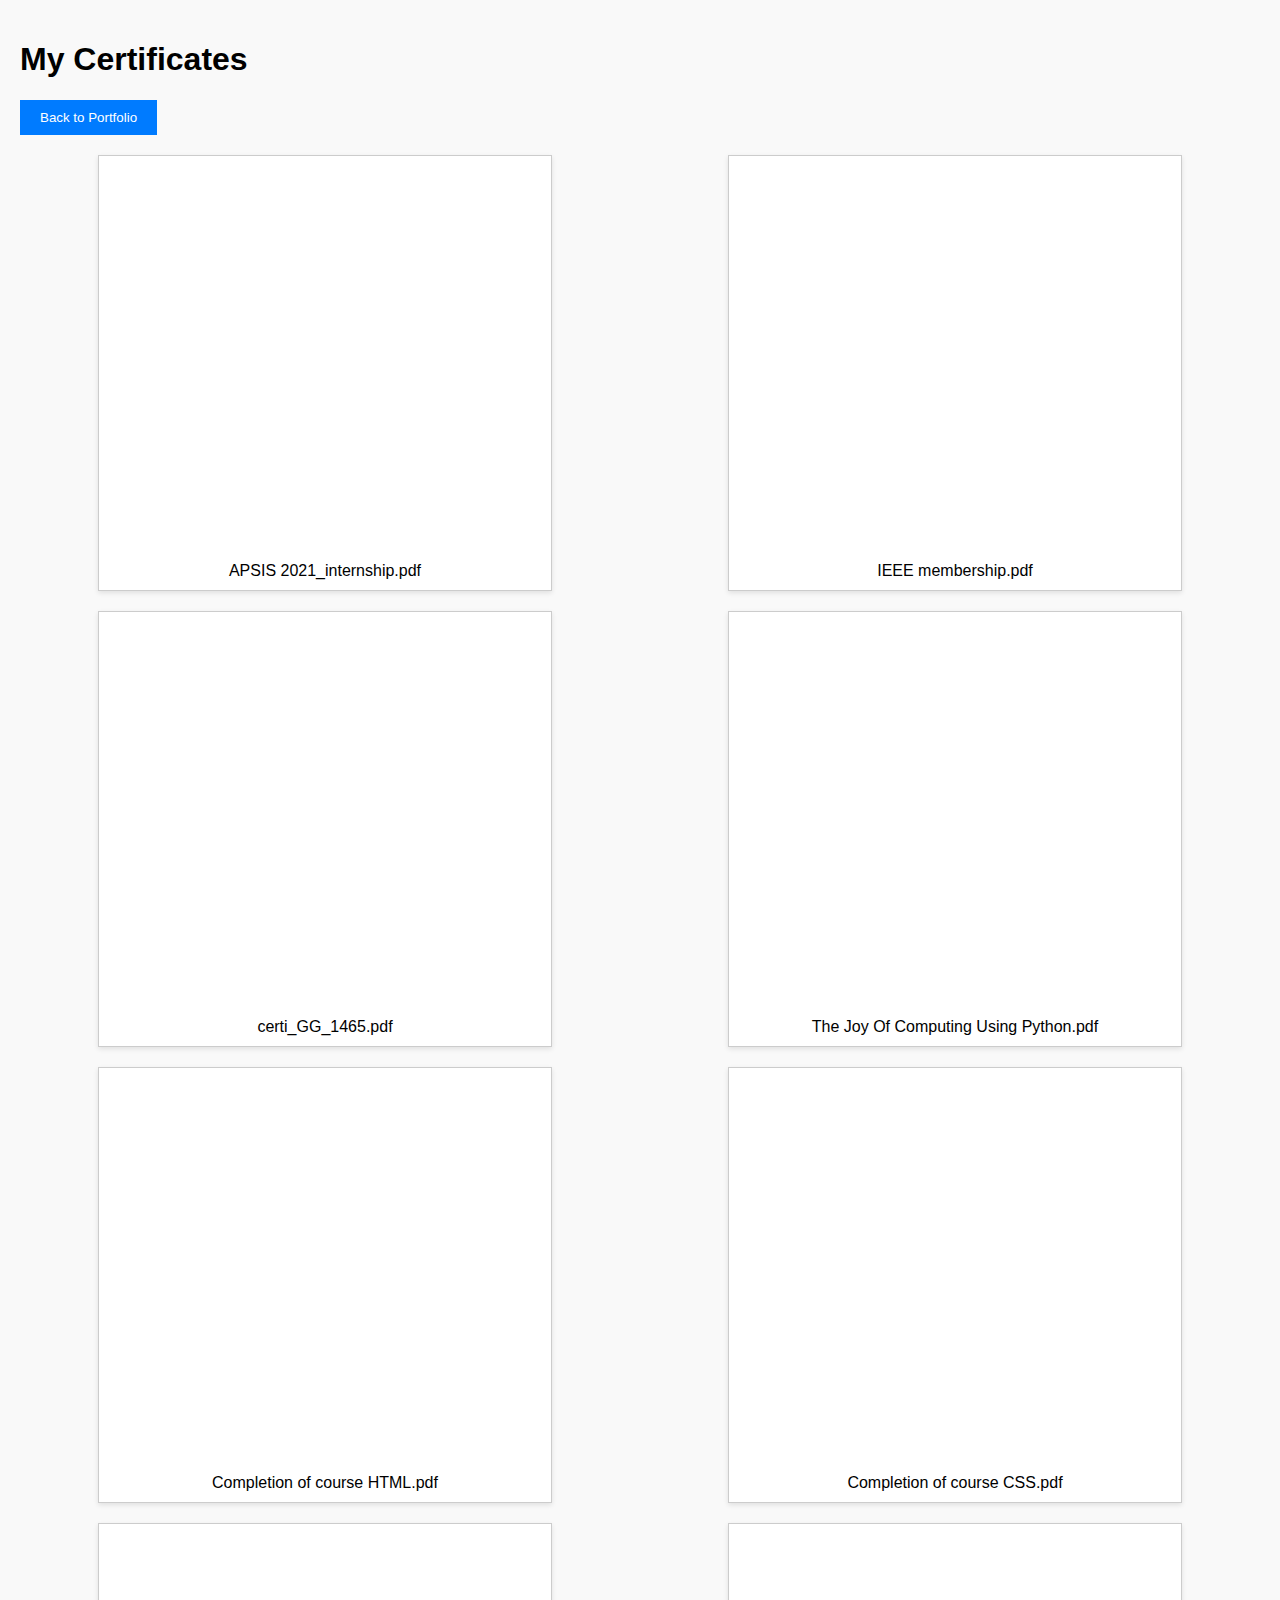
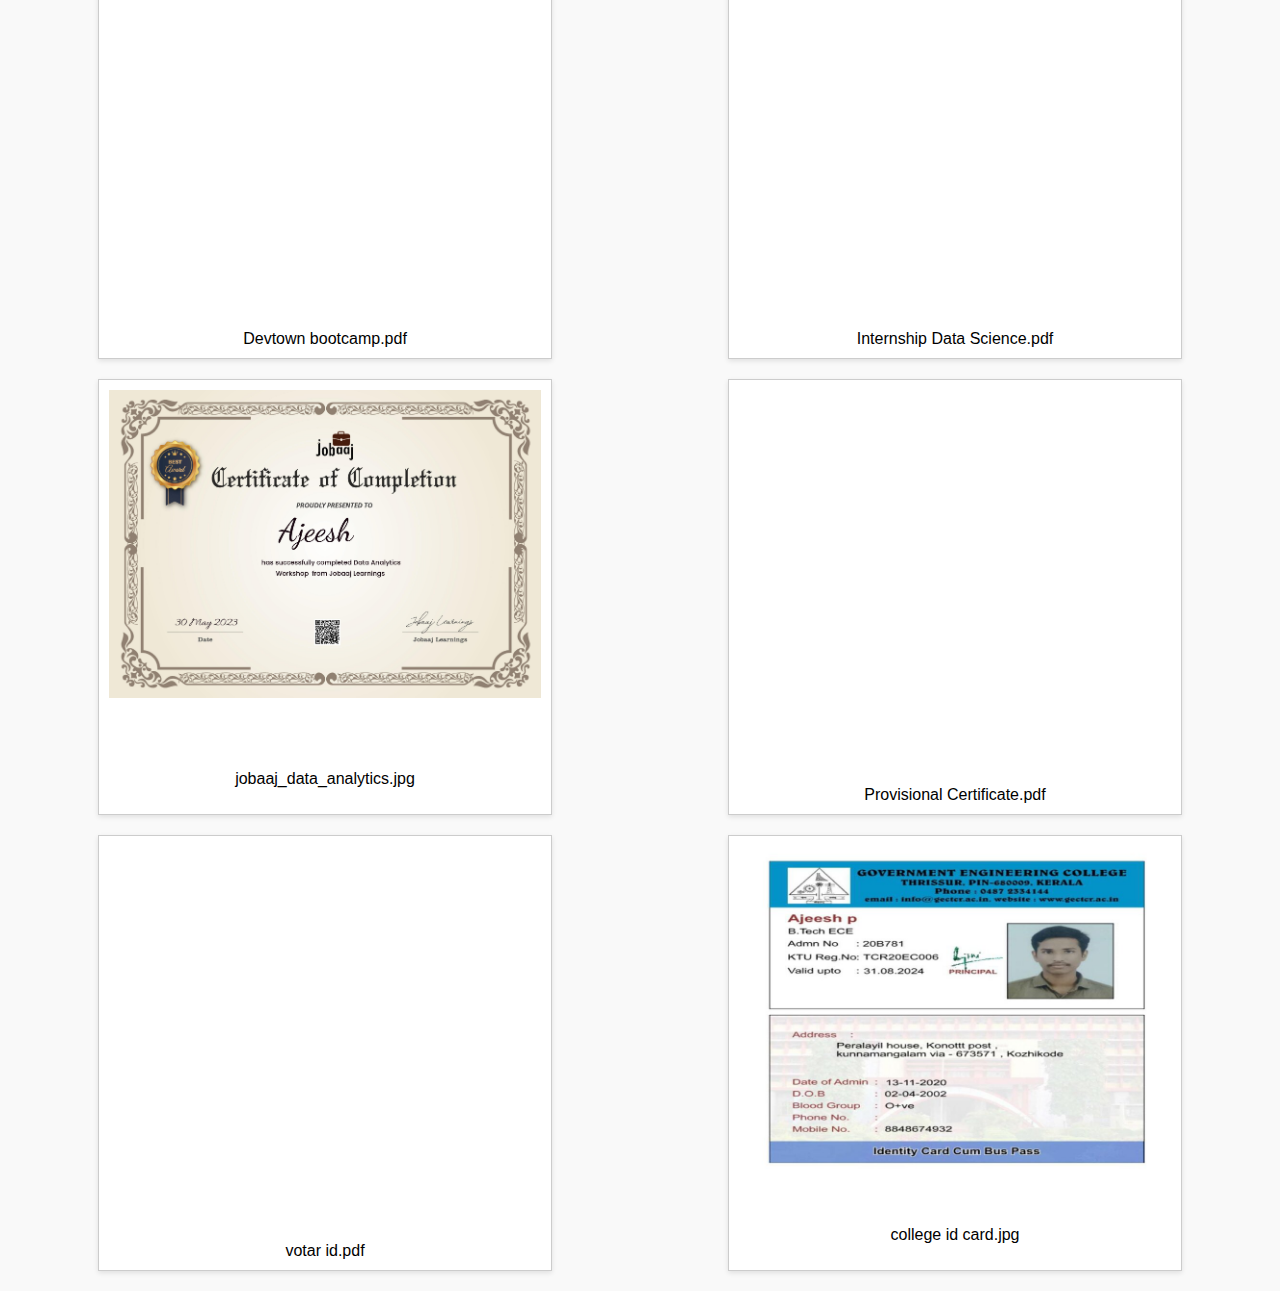
<file: certificates.html>
<!DOCTYPE html>
<html lang="en">
<head>
    <meta charset="UTF-8">
    <meta name="viewport" content="width=device-width, initial-scale=1.0">
    <title>Certificates</title>
    <style>
        body {
            font-family: Arial, sans-serif;
            margin: 0;
            padding: 20px;
            background-color: #f9f9f9; /* Light background color */
        }
        .button {
            padding: 10px 20px;
            background-color: #007BFF;
            color: white;
            border: none;
            cursor: pointer;
        }
        .documents {
            display: flex;
            flex-wrap: wrap;
            gap: 20px;
            margin-top: 20px;
            justify-content: space-around;
        }
        .document {
            border: 1px solid #ccc;
            padding: 10px;
            width: 48vb; /* Width for better viewing */
            text-align: center;
            background-color: white; /* White background for documents */
            box-shadow: 0 2px 5px rgba(0, 0, 0, 0.1); /* Optional shadow for depth */
            display: flex;
            flex-direction: column; /* Stack items vertically */
            justify-content: space-between; /* Space between content and title */
            height: 46vh; /* Fixed height for uniformity */
            align-items: center;
        }
        .document img {
            max-width: 100%;
            height: auto;
            margin-bottom: 10px; /* Space between image and title */
        }
        .pdf-viewer {
            width: 100%; /* Full width */
            height: auto; /* Adjust height automatically */
            min-height: 41vh;
            border: none; /* Remove border for a cleaner look */
            background-color: white; /* White background to avoid black space */
            margin-bottom: 10px; /* Space between PDF and title */
        }
        .title {
            margin-top: auto; /* Push title to the bottom */
            overflow: hidden;
            text-overflow: ellipsis; /* Add ellipsis for overflow */
            white-space: nowrap; /* Prevent line breaks */
            width: 100%; /* Full width */
        }
        .title a {
            color: black; /* Remove blue color */
            text-decoration: none; /* Remove underline */
        }
        .title a:hover {
            text-decoration: underline; /* Optional underline on hover */
        }
    </style>
</head>
<body>

    <h1>My Certificates</h1>
    <button class="button" onclick="location.href='index.html'">Back to Portfolio</button>

    <div class="documents">
        <!-- This section will be filled with JS -->
    </div>

    <script>
        // List of document names 
        const documents = [
            'APSIS 2021_internship.pdf',
            'IEEE membership.pdf',
            'certi_GG_1465.pdf',
            'The Joy Of Computing Using Python.pdf',
            'Completion of course HTML.pdf',
            'Completion of course CSS.pdf',
            'Devtown bootcamp.pdf',
            'Internship Data Science.pdf',
            'jobaaj_data_analytics.jpg',
            'Provisional Certificate.pdf',
            'votar id.pdf',
            'college id card.jpg',
            // Add more documents here as needed
        ];

        const documentsDiv = document.querySelector('.documents');

        documents.forEach(doc => {
            const docDiv = document.createElement('div');
            docDiv.classList.add('document');

            // Determine the file type and display accordingly
            if (doc.endsWith('.png') || doc.endsWith('.jpg')) {
                docDiv.innerHTML = `<img src="assets/certificates/${doc}" alt="${doc}"><p class="title">${doc}</p>`;
            } else if (doc.endsWith('.pdf')) {
                // Use an iframe for the first page and an anchor for the link
                docDiv.innerHTML = `
                    <iframe src="assets/certificates/${doc}#page=1" class="pdf-viewer" allowfullscreen></iframe>
                    <div class="title"><a href="assets/certificates/${doc}" target="_blank">${doc}</a></div>
                `;
            }

            documentsDiv.appendChild(docDiv);
        });
    </script>

</body>
</html>
</file>
